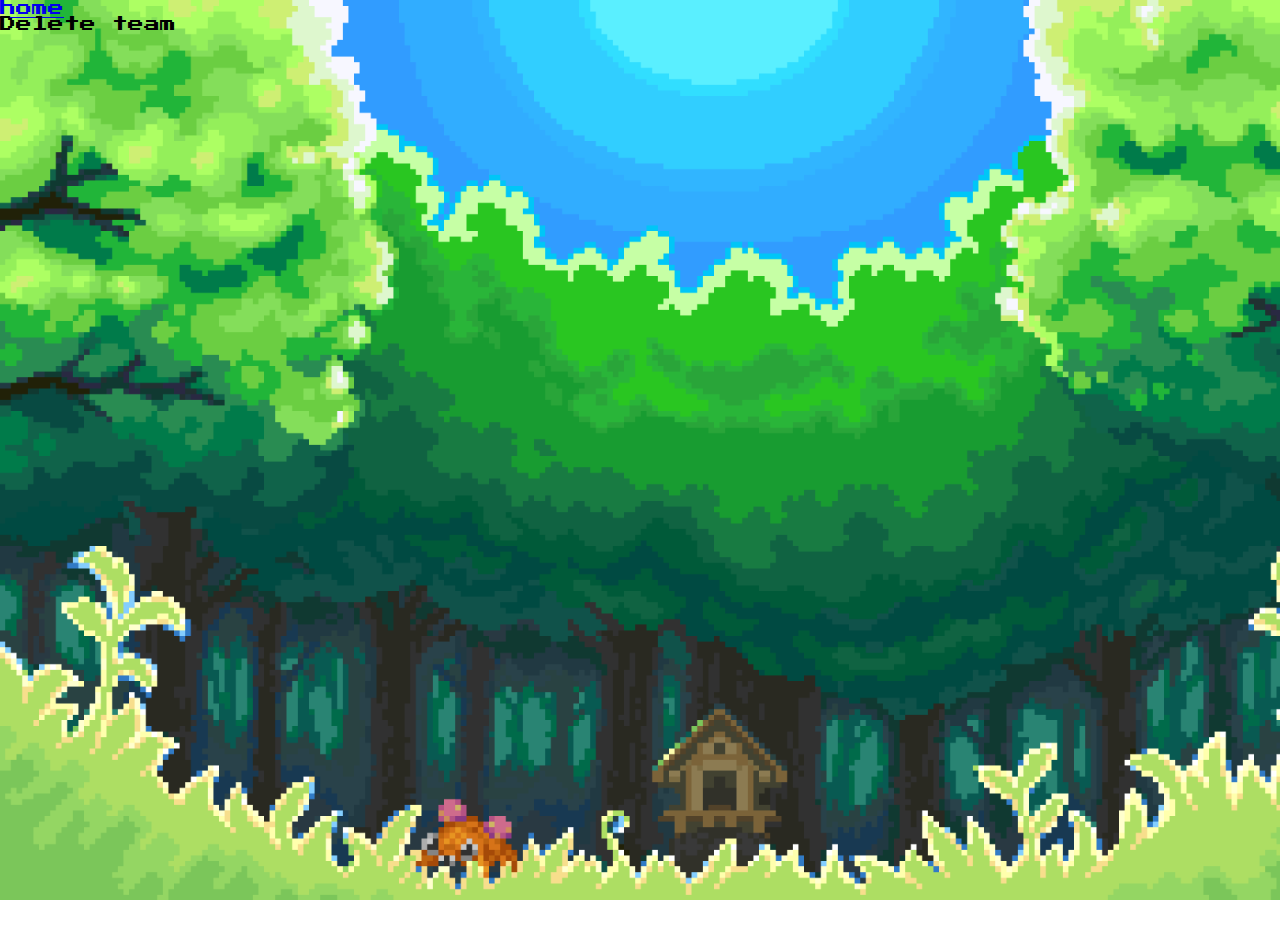
<file: singlePoke.html>
<!doctype html>
<html lang="en">
<head>
    <meta charset="UTF-8">
    <meta name="viewport"
          content="width=device-width, user-scalable=no, initial-scale=1.0, maximum-scale=1.0, minimum-scale=1.0">
    <meta http-equiv="X-UA-Compatible" content="ie=edge">
  <link rel="stylesheet" href="singlePoke.css">
    <link rel="preconnect" href="https://fonts.googleapis.com">
    <link rel="preconnect" href="https://fonts.gstatic.com" crossorigin>
    <link href="https://fonts.googleapis.com/css2?family=Press+Start+2P&display=swap" rel="stylesheet">
    <title>Single Poke</title>
</head>
<body class="bgbase" id="body">
    <a href="pokedex.html">home</a>
    <p id="delBtn">Delete team</p>
    <section id="pokedex">
    </section>
    <script src="js/singlePoke.js"></script>

</body>
</html>
</file>
<file: singlePoke.css>
* {
    margin: 0;
    padding: 0;
    box-sizing: border-box;
    font-family: 'Press Start 2P', cursive;
}

body {
    width: 100vw;
    height: 100vh;
}

h2{
    font-size: 40px;
}

span{
    color: blue;
}

.bgbase{
    background-image: url("image/fond.png");
    background-size: cover;
    background-repeat: no-repeat;
}

.bgshinny{
    background-image: url("image/fondshinny.png");
    background-size: cover;
    background-repeat: no-repeat;
}

section{
    display: flex;
    height: 100vh;
    width: 100vw;
}

#gauche {
    width: 30%;
    height: 100vh;
    display: flex;
    flex-direction: column;
    justify-content: space-around;
}

#gauche div{
    width: 40%;
    height: 14%;
    background-color: white;
    opacity: 50%;
}

#milieu{
    width: 40%;
    height: 100%;
    display: flex;
    flex-direction: column;
}

#droite{
    width: 30%;
    height: 100%;
    display: flex;
    align-items: center;
    justify-content: center;
}

#haut{
    width: 100%;
    height: 20%;
    display: flex;
    align-items: center;
    justify-content: center;
}

#haut h1{
    text-align: center;
}

#divImg{
    width: 100%;
    height: 60%;
    display: flex;
    align-items: center;
    justify-content: center;
}

.active{
    display: none;
}

#imgPoke{
    width: 80%;
    height: auto;
    cursor: pointer;
}

#imgPokeShiny{
    width: 80%;
    height: auto;
}




#infos {
    height: 75%;
    width: 50%;
    background-color: white;
    opacity: 60%;
    border-radius: 5px;
    flex-direction: column;
    justify-content: space-around;

}

#infos p{
    text-align: center;
    font-size: larger;
    font-weight: bolder;
    margin-top: 50px;
    margin-bottom: 20px;
}




#infos div p{
    font-weight: normal;
}


#types{
    width: 100%;
    height: 25%;
}


#types h2 {
    text-align: center;
    font-weight: bolder;
    margin-top: 15px;
}

#types div {
    display: flex;
    justify-content: space-around;
    margin-top: 20px;
}

#aspects{
    width: 100%;
    height: 79%;

}

#aspects div {
    display: flex;
    justify-content: space-between;
    margin-top: 40px;
}

#statname{
    margin-left: 20px;
}

#statstat{
    margin-right: 30px;
}

#stats {
    height: 75%;
    width: 50%;
    background-color: white;
    opacity: 60%;
    border-radius: 5px;
    flex-direction: column;
    justify-content: space-around;

}

.btn{
    display: flex;
    justify-content: space-evenly;
}

.btnprev{
    width: 10px;
    height: 10px;
    border-radius: 100%;
    border: 1px solid black;
    background-color: white;
    opacity: 100%;
    cursor: pointer;
}

.btnnext{
    width: 10px;
    height: 10px;
    border-radius: 100%;
    border: 1px solid black;
    background-color: grey;
    opacity: 100%;
}

#competences{
    display: flex;
    justify-content: space-around;
}

#competences p{
    margin-top: 30px;
    font-size: 10px;
}

.message{
    width: 550px;
    height: 200px;
    background-color: rgba(255, 255, 255, 0.5);
    border-radius: 30px;
    background-image: url("image/message.png");
    background-size: cover;
    background-repeat: no-repeat;
    position: relative;
    bottom: 50px;
    right: 100px;
    display: flex;
    align-items: center;
    padding: 6px;
    line-height: 25px;
    
}

.message p {
    margin-left: 20px;
}
</file>
